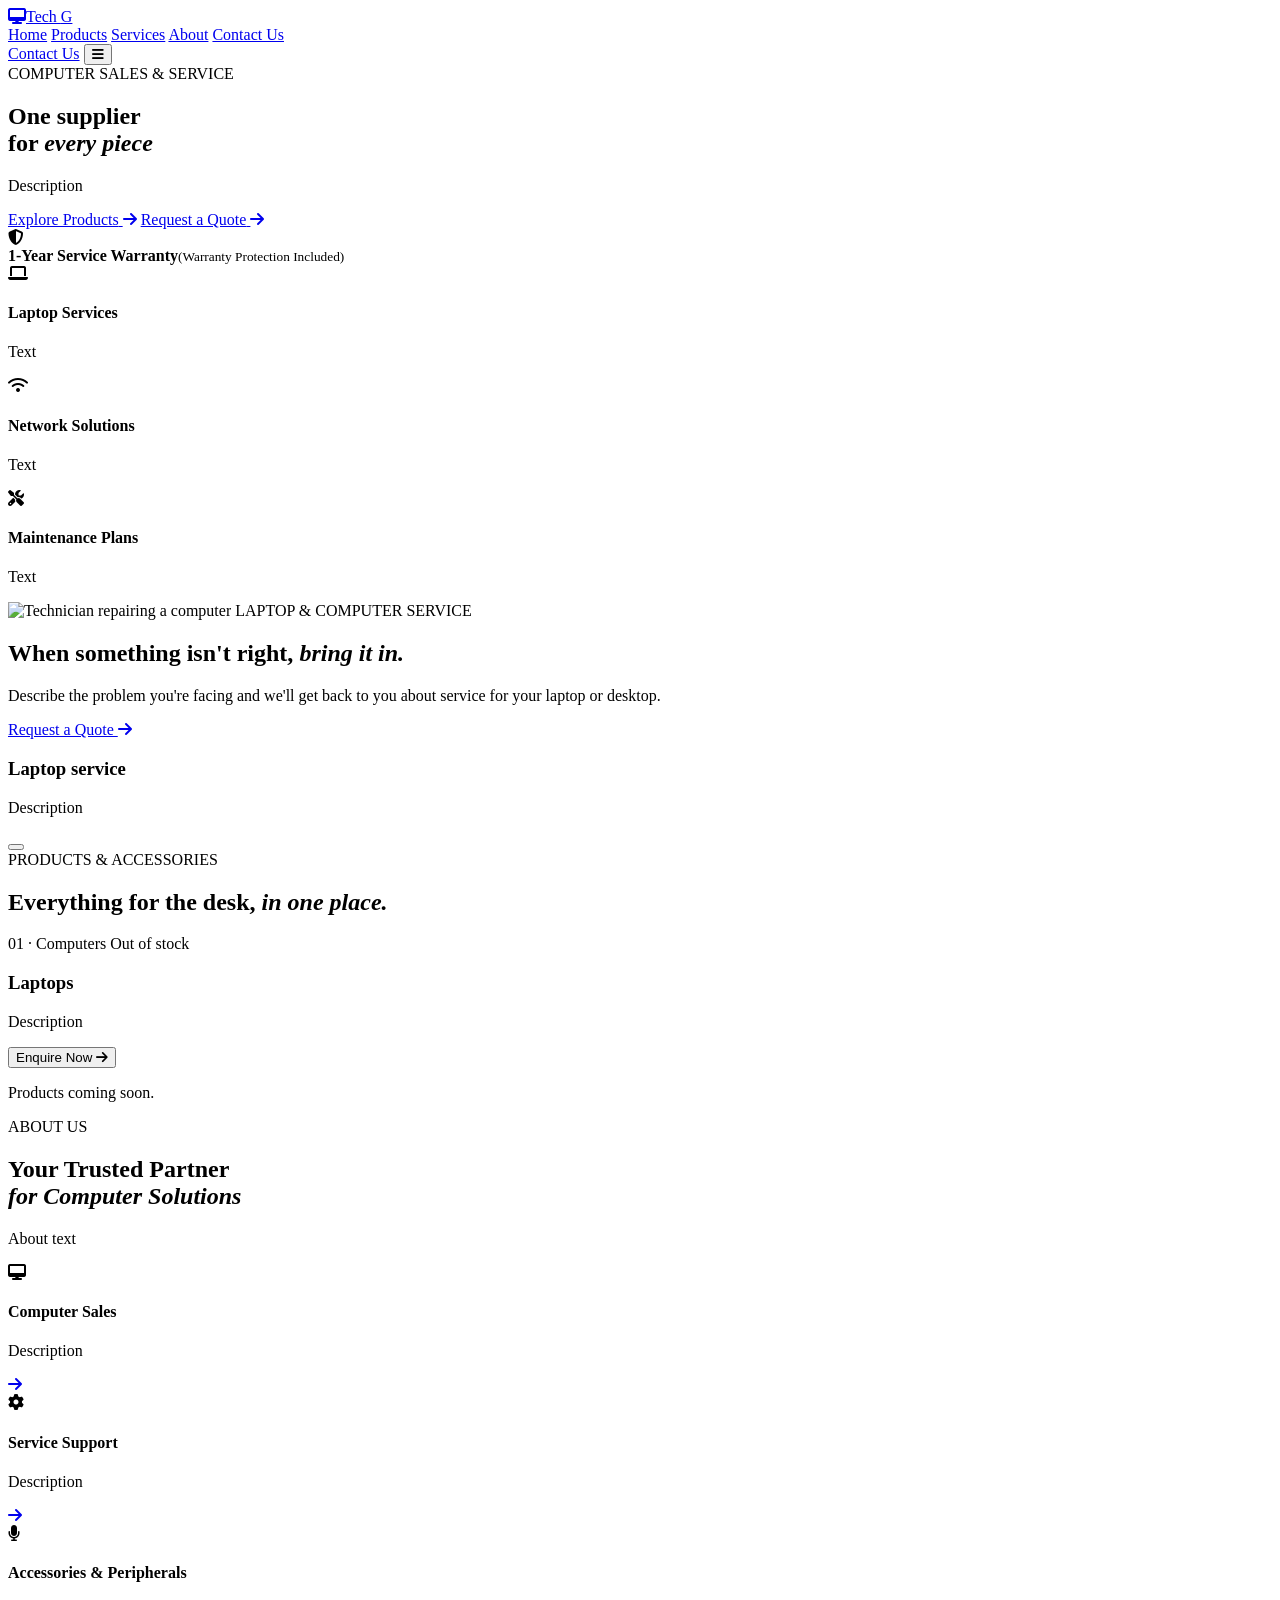
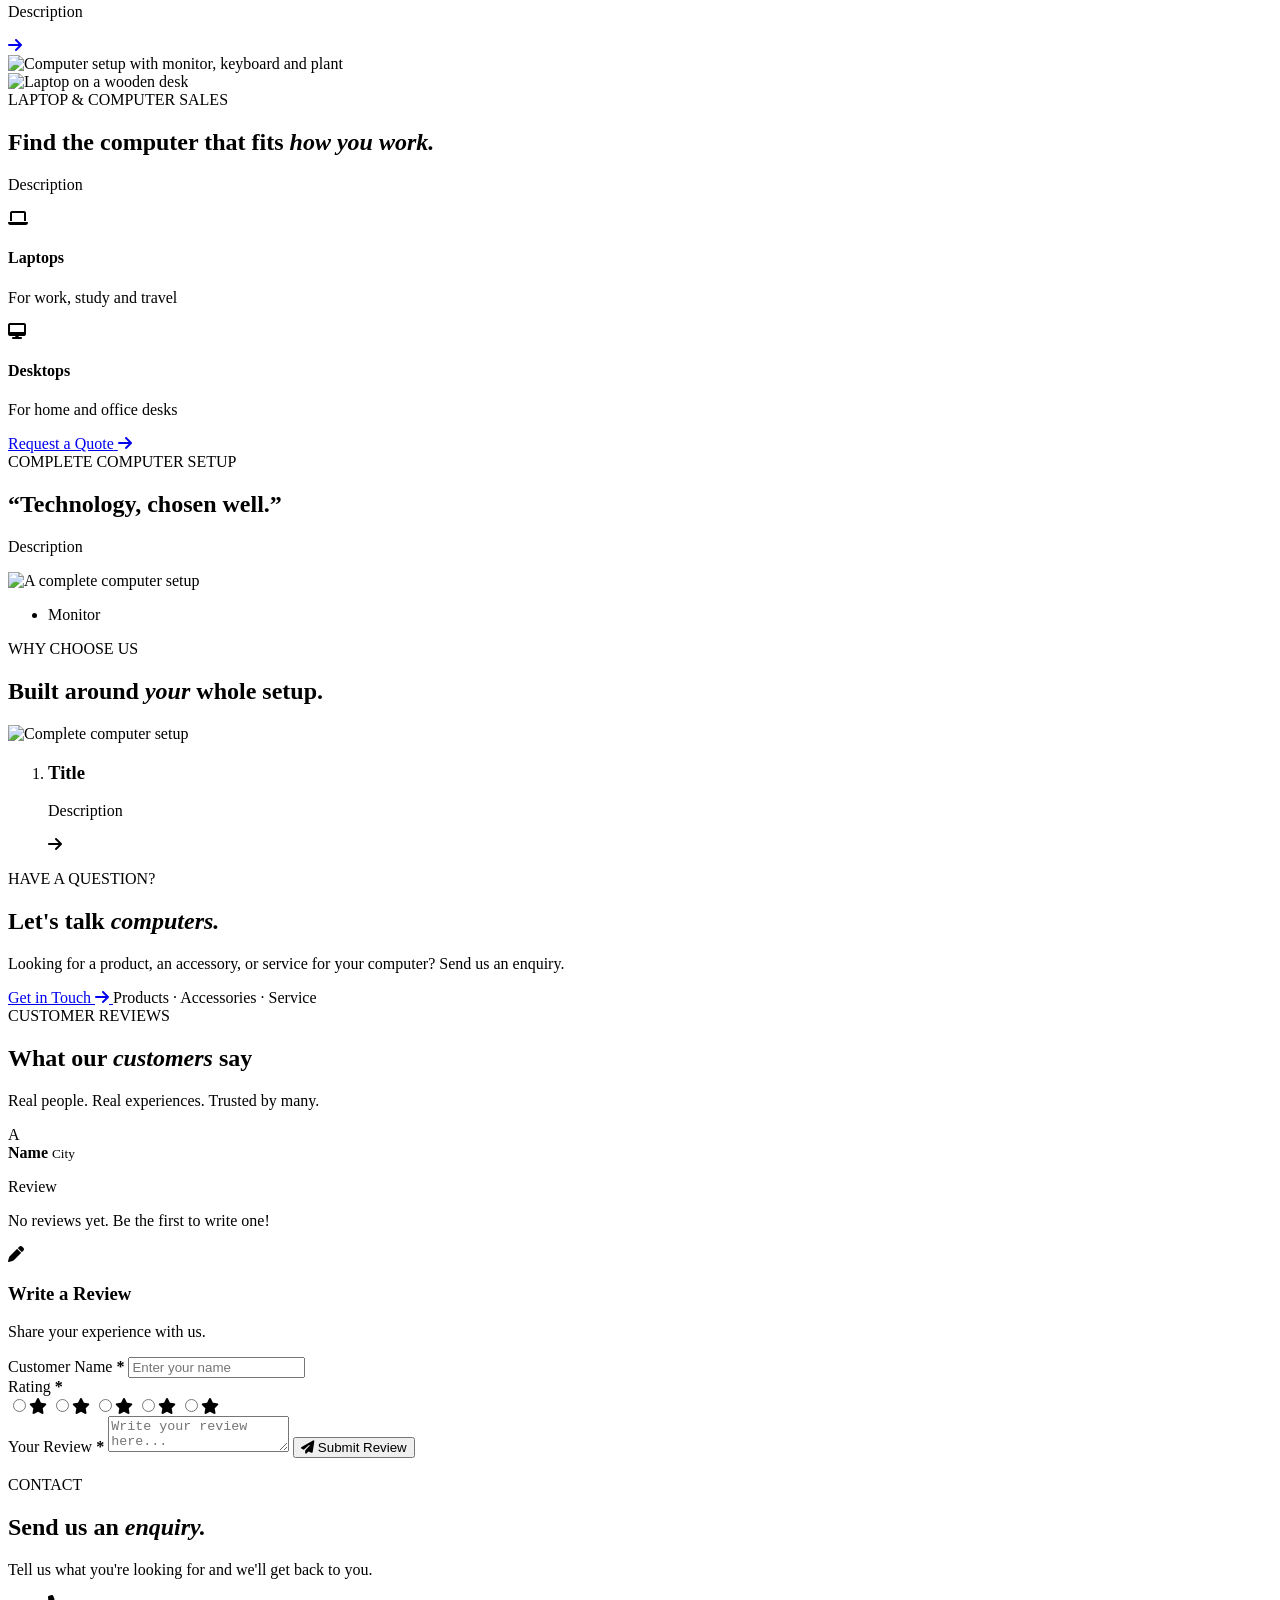
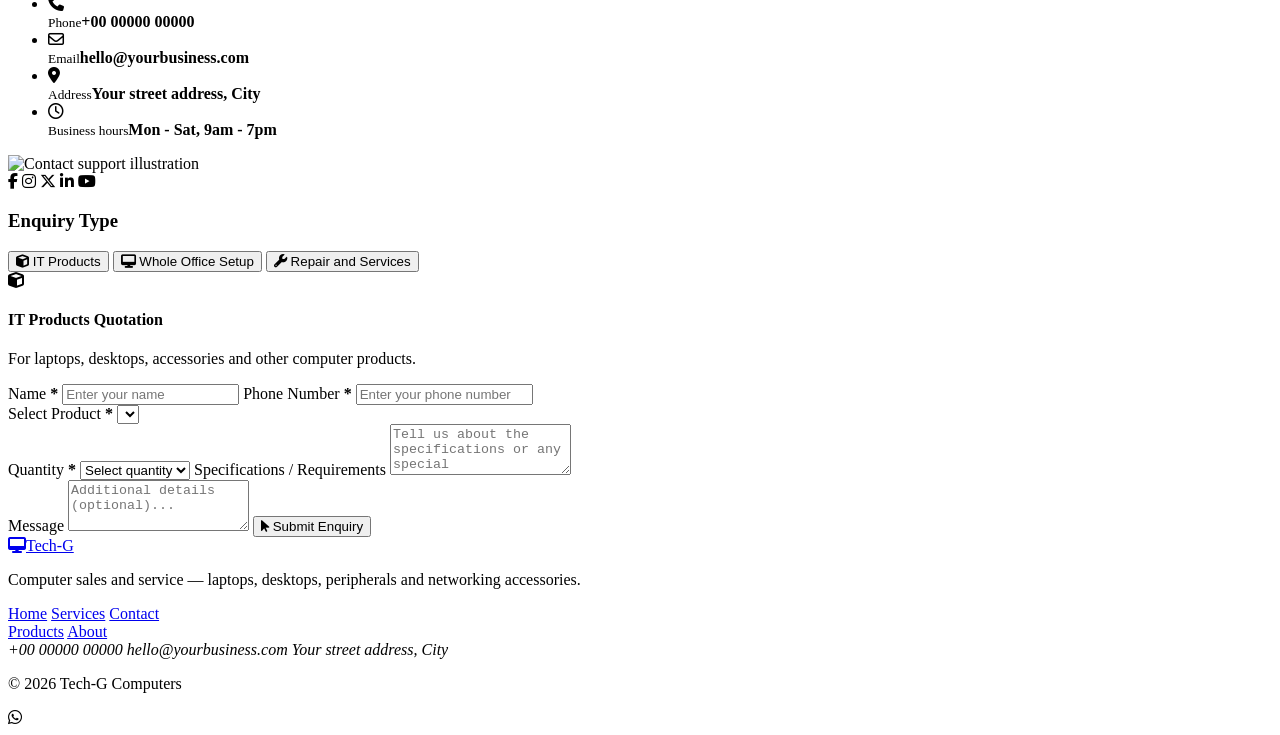
<file: src/main/resources/templates/index.html>
<!DOCTYPE html>
<html lang="en" xmlns:th="http://www.thymeleaf.org">

<head>
    <meta charset="UTF-8">
    <meta name="viewport" content="width=device-width, initial-scale=1">
    <title>Tech G | Computer Sales &amp; Service</title>
    <meta name="description"
        content="Tech G - one supplier for laptops, desktops, accessories, networking and computer repair.">
    <link rel="preconnect" href="https://fonts.googleapis.com">
    <link rel="preconnect" href="https://fonts.gstatic.com" crossorigin>
    <link
        href="https://fonts.googleapis.com/css2?family=Manrope:wght@400;500;600;700&family=Playfair+Display:ital,wght@0,500;0,600;1,500;1,600&family=Poppins:ital,wght@0,500;0,600;0,700;1,500;1,600&display=swap"
        rel="stylesheet">
    <link rel="stylesheet" href="https://cdnjs.cloudflare.com/ajax/libs/font-awesome/6.5.1/css/all.min.css">
    <!-- <link rel="stylesheet" th:href="@{/css/style.css}"> -->
     <link rel="stylesheet" th:href="@{/css/style.css(v=7)}">
</head>

<body>

    <!-- Toast message after a form is submitted -->
    <div th:if="${toast}" th:text="${toast}" th:class="'toast ' + ${toastType}" id="toast"></div>

    <!-- ============ HEADER ============ -->
    <header class="header">
        <div class="container nav">
            <a href="#home" class="logo"><span class="logo-icon"><i class="fa-solid fa-desktop"></i></span>Tech
                <span>G</span></a>
            <nav class="nav-links" id="navLinks">
                <a href="#home">Home</a>
                <a href="#products">Products</a>
                <a href="#services">Services</a>
                <a href="#about">About</a>
                <a href="#contact" class="btn btn-purple nav-cta-mobile">Contact Us</a>
            </nav>
            <a href="#contact" class="btn btn-purple nav-cta">Contact Us</a>
            <button class="menu-btn" id="menuBtn" aria-label="Open menu"><i class="fa-solid fa-bars"></i></button>
        </div>
    </header>

    <main>
        <!-- ============ HERO ============ -->
        <section class="hero" id="home" th:style="'--hero-img:url(' + ${img['hero_image']} + ')'">
            <div class="container hero-inner">
                <div class="hero-text">
                    <span class="eyebrow" th:if="${s['hero_eyebrow'] != ''}" th:text="${s['hero_eyebrow']}">COMPUTER
                        SALES &amp; SERVICE</span>
                    <!-- <h1><span th:text="${s['hero_title']}">One supplier for</span><br><em th:text="${s['hero_accent']}">every piece</em></h1> -->
                    <h1><span th:text="${s['hero_title']}">One supplier</span><br>for <em
                            th:text="${s['hero_accent']}">every piece</em></h1>
                    <div class="rule"></div>
                    <p th:text="${s['hero_subtitle']}">Description</p>
                    <div class="hero-btns">
                        <a href="#products" class="btn btn-orange"><span th:text="${s['hero_btn1']}">Explore
                                Products</span> <i class="fa-solid fa-arrow-right"></i></a>
                        <a href="#contact" class="btn btn-outline"><span th:text="${s['hero_btn2']}">Request a
                                Quote</span> <i class="fa-solid fa-arrow-right"></i></a>
                    </div>
                    <div class="warranty">
                        <span class="warranty-icon"><i class="fa-solid fa-shield-halved"></i></span>
                        <div><strong th:text="${s['warranty_title']}">1-Year Service Warranty</strong><small
                                th:text="${s['warranty_note']}">(Warranty Protection Included)</small></div>
                    </div>
                </div>
            </div>
            <div class="container">
                <div class="highlights">
                    <div class="hl"><span class="hl-icon purple"><i class="fa-solid fa-laptop"></i></span>
                        <div>
                            <h4 th:text="${s['hl1_title']}">Laptop Services</h4>
                            <p th:text="${s['hl1_desc']}">Text</p>
                        </div>
                    </div>
                    <div class="hl"><span class="hl-icon purple"><i class="fa-solid fa-wifi"></i></span>
                        <div>
                            <h4 th:text="${s['hl2_title']}">Network Solutions</h4>
                            <p th:text="${s['hl2_desc']}">Text</p>
                        </div>
                    </div>
                    <div class="hl"><span class="hl-icon orange"><i class="fa-solid fa-screwdriver-wrench"></i></span>
                        <div>
                            <h4 th:text="${s['hl3_title']}">Maintenance Plans</h4>
                            <p th:text="${s['hl3_desc']}">Text</p>
                        </div>
                    </div>
                </div>
            </div>
        </section>

        <!-- ============ REPAIR & SERVICES ============ -->
        <!-- <section class="section services-section" id="services">
    <div class="container">
        <div class="services-banner">
            <img th:src="${img['services_image']}" alt="Technician repairing a computer" loading="lazy" onerror="this.onerror=null;this.src='/images/placeholder.svg'">
            <span class="pill orange services-banner-label" th:if="${s['services_eyebrow'] != ''}" th:text="${s['services_eyebrow']}">LAPTOP &amp; COMPUTER SERVICE</span>
        </div>
        <div class="services-layout services-content">
            <div class="services-promo">
                <h2><span th:text="${s['services_title']}">When something isn't right,</span> <em th:text="${s['services_accent']}">bring it in.</em></h2>
                <p th:if="${s['services_subtitle'] != ''}" th:text="${s['services_subtitle']}">Describe the problem you're facing and we'll get back to you about service for your laptop or desktop.</p>
                <a href="#contact" class="btn btn-purple">Request a Quote <i class="fa-solid fa-arrow-right"></i></a>
            </div>
            <div class="services-grid">
                <article class="service-card" th:each="sv : ${services}">
                    <span class="service-icon"><i th:class="${sv.iconClass}"></i></span>
                    <div class="service-card-content">
                        <h3 th:text="${sv.title}">Laptop Service</h3>
                        <p th:text="${sv.description}">Description</p>
                        <button type="button" class="link-btn enquire-service" th:data-name="${sv.title}">Book a service <i class="fa-solid fa-arrow-right"></i></button>
                    </div>
                </article>
            </div>
        </div>
    </div>
</section> -->
        <!-- ============ REPAIR & SERVICES ============ -->
        <section class="section services-section" id="services">
            <div class="container">
                <div class="services-banner">
                    <img th:src="${img['services_image']}" alt="Technician repairing a computer" loading="lazy"
                        onerror="this.onerror=null;this.src='/images/placeholder.svg'">
                    <span class="pill orange services-banner-label" th:if="${s['services_eyebrow'] != ''}"
                        th:text="${s['services_eyebrow']}">LAPTOP &amp; COMPUTER SERVICE</span>
                </div>

                <div class="services-layout services-content">
                    <div class="services-promo">
                        <h2><span th:text="${s['services_title']}">When something isn't right,</span> <em
                                th:text="${s['services_accent']}">bring it in.</em></h2>
                        <p th:if="${s['services_subtitle'] != ''}" th:text="${s['services_subtitle']}">Describe the
                            problem you're facing and we'll get back to you about service for your laptop or desktop.
                        </p>
                        <a href="#contact" class="btn btn-purple">Request a Quote <i
                                class="fa-solid fa-arrow-right"></i></a>
                    </div>

                    <div class="services-grid">
                        <article class="service-card" th:each="sv : ${services}">
                            <span class="service-icon"><i th:class="${sv.iconClass}"></i></span>
                            <div class="service-card-content">
                                <h3 th:text="${sv.title}">Laptop service</h3>
                                <p th:text="${sv.description}">Description</p>
                                <button type="button" class="link-btn enquire-service" th:data-name="${sv.title}"><span
                                        class="sr-only"></span></button>
                            </div>
                        </article>
                    </div>
                </div>
            </div>
        </section>

        <!-- ============ PRODUCTS ============ -->
        <section class="section" id="products">
            <div class="container">
                <div class="section-head">
                    <span class="pill orange" th:if="${s['products_eyebrow'] != ''}"
                        th:text="${s['products_eyebrow']}">PRODUCTS &amp; ACCESSORIES</span>
                    <h2><span th:text="${s['products_title']}">Everything for the desk,</span> <em
                            th:text="${s['products_accent']}">in one place.</em></h2>
                </div>
                <div class="grid products-grid">
                    <article class="product-card" th:each="p, st : ${products}">
                        <div class="product-img">
                            <span class="tag"
                                th:text="${#numbers.formatInteger(st.count, 2)} + ' · ' + ${p.category}">01 ·
                                Computers</span>
                            <span class="tag stock" th:if="${p.stockStatus == false}">Out of stock</span>
                            <img th:src="${p.imageUrl}" th:alt="${p.name}" loading="lazy"
                                onerror="this.onerror=null;this.src='/images/placeholder.svg'">
                        </div>
                        <div class="product-body">
                            <h3 th:text="${p.name}">Laptops</h3>
                            <p th:text="${p.description}">Description</p>
                            <button type="button" class="btn btn-orange btn-sm enquire-product"
                                th:data-name="${p.name}">Enquire Now <i class="fa-solid fa-arrow-right"></i></button>
                        </div>
                    </article>
                </div>
                <p class="empty" th:if="${#lists.isEmpty(products)}">Products coming soon.</p>
            </div>
        </section>

        <!-- ============ ABOUT ============ -->
        <!-- ============ ABOUT ============ -->
        <section class="ab-section" id="about">
            <div class="container ab-grid">

                <!-- LEFT: text + cards -->
                <div class="ab-content">
                    <span class="ab-pill" th:text="${s['about_eyebrow'] ?: 'ABOUT US'}">ABOUT US</span>

                    <h2 class="ab-title">
                        <span th:text="${s['about_line1'] ?: 'Your Trusted Partner'}">Your Trusted Partner</span><br>
                        <em class="ab-for">for</em> <em class="ab-accent"
                            th:text="${s['about_accent'] ?: 'Computer Solutions'}">Computer Solutions</em>
                    </h2>

                    <p class="ab-text"
                        th:text="${s['about_text'] ?: 'We provide a complete range of computer solutions, including laptop and desktop sales, professional computer service, and a wide selection of accessories and peripherals — all designed to meet your personal and business needs.'}">
                        About text</p>

                    <div class="ab-cards">
                        <article class="ab-card">
                            <span class="ab-icon blue"><i class="fa-solid fa-desktop"></i></span>
                            <h4 th:text="${s['pillar1_title'] ?: 'Computer Sales'}">Computer Sales</h4>
                            <p
                                th:text="${s['pillar1_desc'] ?: 'Get the right laptop or desktop for work, study or everyday use.'}">
                                Description</p>
                            <a href="#sales" class="ab-go orange" aria-label="Computer Sales"><i
                                    class="fa-solid fa-arrow-right"></i></a>
                        </article>

                        <article class="ab-card">
                            <span class="ab-icon orange"><i class="fa-solid fa-gear"></i></span>
                            <h4 th:text="${s['pillar2_title'] ?: 'Service Support'}">Service Support</h4>
                            <p
                                th:text="${s['pillar2_desc'] ?: 'Keep your devices running smoothly with reliable and professional service support.'}">
                                Description</p>
                            <a href="#services" class="ab-go purple" aria-label="Service Support"><i
                                    class="fa-solid fa-arrow-right"></i></a>
                        </article>

                        <article class="ab-card">
                            <span class="ab-icon purple"><i class="fa-solid fa-microphone"></i></span>
                            <h4 th:text="${s['pillar3_title'] ?: 'Accessories & Peripherals'}">Accessories &amp;
                                Peripherals</h4>
                            <p
                                th:text="${s['pillar3_desc'] ?: 'Enhance your setup with quality accessories and performance peripherals.'}">
                                Description</p>
                            <a href="#products" class="ab-go orange" aria-label="Accessories and Peripherals"><i
                                    class="fa-solid fa-arrow-right"></i></a>
                        </article>
                    </div>
                </div>

                <!-- RIGHT: finished artwork image -->
                <div class="ab-visual">
                    <img th:src="${img['about_image'] ?: '/images/about-setup.png'}"
                        alt="Computer setup with monitor, keyboard and plant" loading="lazy"
                        onerror="this.onerror=null;this.src='/images/placeholder.svg'">
                </div>
            </div>
        </section>

        <!-- ============ COMPUTER SALES (Laptops & Desktops) ============ -->
        <section class="section sales-section" id="sales">
            <div class="container sales-grid">

                <!-- Left: finished artwork image -->
                <div class="sales-art">
                    <img th:src="${img['sales_image'] ?: '/images/sales-laptop.png'}" alt="Laptop on a wooden desk"
                        loading="lazy" onerror="this.onerror=null;this.src='/images/placeholder.svg'">
                </div>

                <!-- Right: text -->
                <div class="sales-text">
                    <span class="pill orange" th:text="${s['sales_eyebrow'] ?: 'LAPTOP &amp; COMPUTER SALES'}">LAPTOP
                        &amp; COMPUTER SALES</span>
                    <h2>
                        <span th:text="${s['sales_title'] ?: 'Find the computer that fits'}">Find the computer that
                            fits</span>
                        <em th:text="${s['sales_accent'] ?: 'how you work.'}">how you work.</em>
                    </h2>
                    <p class="sales-lead"
                        th:text="${s['sales_text'] ?: 'Whether you need a laptop to carry or a desktop to settle into, tell us what you need it for and we will help you explore the options available.'}">
                        Description</p>

                    <div class="sales-cards">
                        <div class="sales-card purple">
                            <span class="sales-card-icon"><i class="fa-solid fa-laptop"></i></span>
                            <div>
                                <h4 th:text="${s['sales_card1_title'] ?: 'Laptops'}">Laptops</h4>
                                <p th:text="${s['sales_card1_desc'] ?: 'For work, study and travel'}">For work, study
                                    and travel</p>
                            </div>
                        </div>
                        <div class="sales-card orange">
                            <span class="sales-card-icon"><i class="fa-solid fa-desktop"></i></span>
                            <div>
                                <h4 th:text="${s['sales_card2_title'] ?: 'Desktops'}">Desktops</h4>
                                <p th:text="${s['sales_card2_desc'] ?: 'For home and office desks'}">For home and office
                                    desks</p>
                            </div>
                        </div>
                    </div>

                    <a href="#contact" class="btn btn-purple">
                        <span th:text="${s['sales_btn'] ?: 'Request a Quote'}">Request a Quote</span>
                        <i class="fa-solid fa-arrow-right"></i>
                    </a>
                </div>
            </div>
        </section>

        <!-- ============ COMPLETE COMPUTER SETUP (dark banner) ============ -->
        <section class="showcase" id="setup">
            <div class="container">
                <span class="show-eyebrow" th:if="${s['showcase_eyebrow'] != ''}"
                    th:text="${s['showcase_eyebrow']}">COMPLETE COMPUTER SETUP</span>
                <h2 class="show-title" th:text="${s['showcase_title']}">“Technology, chosen well.”</h2>
                <p class="show-sub" th:if="${s['showcase_subtitle'] != ''}" th:text="${s['showcase_subtitle']}">
                    Description</p>
                <div class="show-img"><img th:src="${img['showcase_image']}" alt="A complete computer setup"
                        loading="lazy" onerror="this.onerror=null;this.src='/images/placeholder.svg'"></div>
                <ul class="chips" th:if="${s['showcase_chips'] != ''}">
                    <li th:each="c : ${#strings.arraySplit(s['showcase_chips'], ',')}"
                        th:if="${!#strings.isEmpty(#strings.trim(c))}" th:text="${#strings.trim(c)}">Monitor</li>
                </ul>
            </div>
        </section>

        <!-- ============ WHY CHOOSE US ============ -->
        <section class="section why" id="why">
            <div class="container">
                <span class="pill orange" th:if="${s['why_eyebrow'] != ''}" th:text="${s['why_eyebrow']}">WHY CHOOSE
                    US</span>
                <h2 class="why-title"><span th:text="${s['why_title_start']}">Built around</span> <em
                        th:text="${s['why_accent']}">your</em> <span th:text="${s['why_title_end']}">whole
                        setup</span><b class="dot">.</b></h2>
                <div class="why-grid">
                    <div class="why-art"><img th:src="${img['why_image']}" alt="Complete computer setup" loading="lazy"
                            onerror="this.onerror=null;this.src='/images/placeholder.svg'"></div>
                    <ol class="why-list">
                        <li class="why-card" th:each="f : ${features}">
                            <span class="why-icon"><i th:class="${f.iconClass}"></i></span>
                            <div>
                                <h3 th:text="${f.title}">Title</h3>
                                <p th:text="${f.description}">Description</p>
                            </div>
                            <span class="why-arrow"><i class="fa-solid fa-arrow-right"></i></span>
                        </li>
                    </ol>
                </div>
            </div>
        </section>

        <!-- ============ CTA BANNER SECTION ============ -->
        <section class="section cta-banner-section" id="cta-banner">
            <div class="container">
                <div class="cta-banner-card" th:style="'background-image: url(' + @{/images/cta-banner.png} + ');'">
                    <div class="cta-content">
                        <span class="cta-eyebrow">HAVE A QUESTION?</span>
                        <h2>Let's talk <em>computers.</em></h2>
                        <p>Looking for a product, an accessory, or service for your computer? Send us an enquiry.</p>
                        <div class="cta-action-row">
                            <a href="#contact" class="btn btn-purple">
                                Get in Touch <i class="fa-solid fa-arrow-right"></i>
                            </a>
                            <span class="cta-tags">Products &middot; Accessories &middot; Service</span>
                        </div>
                    </div>
                </div>
            </div>
        </section>

        <!-- ============ REVIEWS ============ -->
        <section class="section reviews-section" id="reviews">
            <div class="container">

                <!-- Heading (top left, above both columns) -->
                <div class="reviews-head">
                    <span class="pill orange" th:if="${s['reviews_eyebrow'] != ''}"
                        th:text="${s['reviews_eyebrow']}">CUSTOMER REVIEWS</span>
                    <h2><span th:text="${s['reviews_title']}">What our</span> <em
                            th:text="${s['reviews_accent']}">customers</em> <span
                            th:text="${s['reviews_title_end']}">say</span></h2>
                    <p th:if="${s['reviews_subtitle'] != ''}" th:text="${s['reviews_subtitle']}">Real people. Real
                        experiences. Trusted by many.</p>
                </div>

                <div class="reviews-layout">

                    <!-- LEFT: customer reviews -->
                    <div class="reviews-left">
                        <div class="review-list" id="revList" th:if="${!#lists.isEmpty(reviews)}">
                            <article class="review-card" th:each="r, st : ${reviews}">
                                <span class="avatar" th:classappend="${st.index % 2 == 1} ? 'orange' : ''"
                                    th:text="${#strings.toUpperCase(#strings.substring(r.customerName,0,1))}">A</span>
                                <div class="review-body">
                                    <div class="review-top">
                                        <div>
                                            <strong th:text="${r.customerName}">Name</strong>
                                            <small th:if="${r.location != null and !#strings.isEmpty(r.location)}"
                                                th:text="${r.location}">City</small>
                                        </div>
                                        <div class="stars">
                                            <i th:each="i : ${#numbers.sequence(1,5)}"
                                                th:class="${i <= r.rating} ? 'fa-solid fa-star' : 'fa-regular fa-star'"></i>
                                        </div>
                                    </div>
                                    <p class="quote" th:text="${r.reviewText}">Review</p>
                                </div>
                            </article>
                        </div>

                        <p class="empty" th:if="${#lists.isEmpty(reviews)}">No reviews yet. Be the first to write one!
                        </p>

                        <div class="review-nav" id="revNav">
                            <button type="button" class="nav-circle" id="revPrevBtn" aria-label="Previous"><i
                                    class="fa-solid fa-chevron-left"></i></button>
                            <div class="dots" id="revDots"></div>
                            <button type="button" class="nav-circle" id="revNextBtn" aria-label="Next"><i
                                    class="fa-solid fa-chevron-right"></i></button>
                        </div>
                    </div>

                    <!-- RIGHT: write a review -->
                    <!-- <form class="review-form" th:action="@{/submit-review}" method="post">
                        <div class="rf-head">
                            <span class="rf-icon"><i class="fa-solid fa-pen"></i></span>
                            <div>
                                <h3>Write a Review</h3>
                                <p>Share your experience with us. Your feedback helps us serve you better.</p>
                            </div>
                        </div>

                        <label class="rf-label">Customer Name <b>*</b>
                            <input type="text" name="customerName" required maxlength="80"
                                placeholder="Enter your name">
                        </label>

                        <div class="rf-label">Rating <b>*</b>
                            <div class="star-input">
                                <input type="radio" id="s5" name="rating" value="5" required><label for="s5"
                                    title="5 stars"><i class="fa-solid fa-star"></i></label>
                                <input type="radio" id="s4" name="rating" value="4"><label for="s4" title="4 stars"><i
                                        class="fa-solid fa-star"></i></label>
                                <input type="radio" id="s3" name="rating" value="3"><label for="s3" title="3 stars"><i
                                        class="fa-solid fa-star"></i></label>
                                <input type="radio" id="s2" name="rating" value="2"><label for="s2" title="2 stars"><i
                                        class="fa-solid fa-star"></i></label>
                                <input type="radio" id="s1" name="rating" value="1"><label for="s1" title="1 star"><i
                                        class="fa-solid fa-star"></i></label>
                            </div>
                        </div>

                        <label class="rf-label">Your Review <b>*</b>
                            <textarea name="reviewText" rows="4" required maxlength="1500"
                                placeholder="Write your review here..."></textarea>
                        </label>

                        <button class="rf-submit" type="submit"><i class="fa-solid fa-paper-plane"></i> Submit
                            Review</button>
                    </form> -->
                    <form class="review-form" th:action="@{/submit-review}" method="post">
                        <div class="rf-head">
                            <span class="rf-icon"><i class="fa-solid fa-pen"></i></span>
                            <div>
                                <h3 th:text="${s['review_form_title']}">Write a Review</h3>
                                <p th:text="${s['review_form_desc']}">Share your experience with us.</p>
                            </div>
                        </div>

                        <label class="rf-label"><span>Customer Name <b>*</b></span>
                            <input type="text" name="customerName" required maxlength="80"
                                placeholder="Enter your name">
                        </label>

                        <div class="rf-label"><span>Rating <b>*</b></span>
                            <div class="star-input">
                                <input type="radio" id="s5" name="rating" value="5" required><label for="s5"
                                    title="5 stars"><i class="fa-solid fa-star"></i></label>
                                <input type="radio" id="s4" name="rating" value="4"><label for="s4" title="4 stars"><i
                                        class="fa-solid fa-star"></i></label>
                                <input type="radio" id="s3" name="rating" value="3"><label for="s3" title="3 stars"><i
                                        class="fa-solid fa-star"></i></label>
                                <input type="radio" id="s2" name="rating" value="2"><label for="s2" title="2 stars"><i
                                        class="fa-solid fa-star"></i></label>
                                <input type="radio" id="s1" name="rating" value="1"><label for="s1" title="1 star"><i
                                        class="fa-solid fa-star"></i></label>
                            </div>
                        </div>

                        <label class="rf-label rf-grow"><span>Your Review <b>*</b></span>
                            <textarea name="reviewText" required maxlength="1500"
                                placeholder="Write your review here..."></textarea>
                        </label>

                        <button class="rf-submit" type="submit"><i class="fa-solid fa-paper-plane"></i> <span
                                th:text="${s['review_form_btn']}">Submit Review</span></button>
                    </form>
                </div>
            </div>
        </section>

        <!-- ============ ENQUIRY ============ -->
        <section class="section contact" id="contact">

            <!-- Corner decorations (placeholders: replace the image files) -->
            <img class="contact-deco deco-left" th:src="@{/images/contact-deco.png}" alt="" aria-hidden="true"
                onerror="this.style.display='none'">
            <img class="contact-deco deco-right" th:src="@{/images/contact-deco.png}" alt="" aria-hidden="true"
                onerror="this.style.display='none'">

            <div class="container contact-grid">

                <!-- LEFT -->
                <div class="contact-info">
                    <span class="pill orange" th:if="${s['contact_eyebrow'] != ''}"
                        th:text="${s['contact_eyebrow']}">CONTACT</span>
                    <h2><span th:text="${s['contact_title']}">Send us an</span> <em
                            th:text="${s['contact_accent']}">enquiry.</em></h2>
                    <p class="lead" th:text="${s['contact_lead']}">Tell us what you're looking for and we'll get back to
                        you.</p>

                    <div class="contact-extra">
                        <ul class="info-list">
                            <li><span class="ic"><i class="fa-solid fa-phone"></i></span>
                                <div><small>Phone</small><strong th:text="${s['phone']}">+00 00000 00000</strong></div>
                            </li>
                            <li><span class="ic purple"><i class="fa-regular fa-envelope"></i></span>
                                <div><small>Email</small><strong th:text="${s['email']}">hello@yourbusiness.com</strong>
                                </div>
                            </li>
                            <li><span class="ic"><i class="fa-solid fa-location-dot"></i></span>
                                <div><small>Address</small><strong th:text="${s['address']}">Your street address,
                                        City</strong></div>
                            </li>
                            <li th:if="${s['business_hours'] != ''}"><span class="ic purple"><i
                                        class="fa-regular fa-clock"></i></span>
                                <div><small>Business hours</small><strong th:text="${s['business_hours']}">Mon - Sat,
                                        9am - 7pm</strong></div>
                            </li>
                        </ul>

                        <!-- Illustration (placeholder: replace images/contact.png) -->
                        <div class="contact-art">
                            <img th:src="@{/images/contact.png}" alt="Contact support illustration" loading="lazy"
                                onerror="this.onerror=null;this.src='/images/placeholder.svg'">
                        </div>
                    </div>

                    <div class="socials" th:fragment="socials" th:if="${hasSocials}">
                        <a th:if="${s['social_facebook'] != ''}" th:href="${s['social_facebook']}" target="_blank"
                            rel="noopener noreferrer" aria-label="Facebook"><i class="fa-brands fa-facebook-f"></i></a>
                        <a th:if="${s['social_instagram'] != ''}" th:href="${s['social_instagram']}" target="_blank"
                            rel="noopener noreferrer" aria-label="Instagram"><i class="fa-brands fa-instagram"></i></a>
                        <a th:if="${s['social_x'] != ''}" th:href="${s['social_x']}" target="_blank"
                            rel="noopener noreferrer" aria-label="X"><i class="fa-brands fa-x-twitter"></i></a>
                        <a th:if="${s['social_linkedin'] != ''}" th:href="${s['social_linkedin']}" target="_blank"
                            rel="noopener noreferrer" aria-label="LinkedIn"><i class="fa-brands fa-linkedin-in"></i></a>
                        <a th:if="${s['social_youtube'] != ''}" th:href="${s['social_youtube']}" target="_blank"
                            rel="noopener noreferrer" aria-label="YouTube"><i class="fa-brands fa-youtube"></i></a>
                    </div>
                </div>

                <!-- RIGHT: form card -->
                <form class="card enquiry-form" th:action="@{/submit-enquiry}" method="post" id="enquiryForm">
                    <h3 class="label-title">Enquiry Type</h3>
                    <input type="hidden" name="enquiryType" id="enquiryType" value="IT Products">

                    <div class="tabs" id="enqTabs">
                        <button type="button" class="tab active" data-type="IT Products"><i
                                class="fa-solid fa-cube"></i> IT Products</button>
                        <button type="button" class="tab" data-type="Whole Office Setup"><i
                                class="fa-solid fa-desktop"></i> Whole Office Setup</button>
                        <button type="button" class="tab" data-type="Repair and Services"><i
                                class="fa-solid fa-wrench"></i> Repair and Services</button>
                    </div>

                    <div class="tab-head">
                        <span class="ic purple" id="tabIcon"><i class="fa-solid fa-cube"></i></span>
                        <div>
                            <h4 id="tabTitle">IT Products Quotation</h4>
                            <p id="tabDesc">For laptops, desktops, accessories and other computer products.</p>
                        </div>
                    </div>

                    <div class="row">
                        <label>Name <b>*</b>
                            <input type="text" name="name" required maxlength="100" placeholder="Enter your name">
                        </label>
                        <label>Phone Number <b>*</b>
                            <input type="tel" name="phone" required maxlength="20" pattern="[0-9+()\- ]{7,20}"
                                title="Enter a valid phone number" placeholder="Enter your phone number">
                        </label>
                    </div>

                    <label><span id="prodLabel">Select Product</span> <b>*</b>
                        <select name="productName" id="productSelect" required></select>
                    </label>

                    <div class="row">
                        <label>Quantity <b>*</b>
                            <select name="quantity" required>
                                <option value="" disabled selected>Select quantity</option>
                                <option th:each="n : ${#numbers.sequence(1,10)}" th:value="${n}" th:text="${n}">1
                                </option>
                                <option value="11">10+</option>
                            </select>
                        </label>
                        <label>Specifications / Requirements
                            <textarea name="specifications" rows="3" maxlength="1500"
                                placeholder="Tell us about the specifications or any special requirements..."></textarea>
                        </label>
                    </div>

                    <label>Message
                        <textarea name="message" rows="3" maxlength="1500"
                            placeholder="Additional details (optional)..."></textarea>
                    </label>

                    <button class="btn btn-orange btn-block" type="submit"><i class="fa-solid fa-arrow-pointer"></i>
                        Submit Enquiry</button>
                </form>
            </div>
        </section>
    </main>

    <footer class="footer">
        <div class="container footer-main">
            <div class="footer-brand">
                <a href="#home" class="logo light"><span class="logo-icon"><i
                            class="fa-solid fa-desktop"></i></span>Tech-G</a>
                <p>Computer sales and service — laptops, desktops, peripherals and networking accessories.</p>
                <div th:replace="~{index :: socials}"></div>
            </div>
            <nav class="footer-nav" aria-label="Footer navigation">
                <a href="#home">Home</a>
                <a href="#services">Services</a>
                <a href="#contact">Contact</a>
            </nav>
            <nav class="footer-nav" aria-label="More footer navigation">
                <a href="#products">Products</a>
                <a href="#about">About</a>
            </nav>
            <address class="footer-contact">
                <a th:if="${s['phone'] != ''}" th:text="${s['phone']}" th:href="'tel:' + ${s['phone']}">+00 00000
                    00000</a>
                <a th:if="${s['email'] != ''}" th:text="${s['email']}"
                    th:href="'mailto:' + ${s['email']}">hello@yourbusiness.com</a>
                <span th:if="${s['address'] != ''}" th:text="${s['address']}">Your street address, City</span>
            </address>
        </div>
        <div class="container footer-bottom">
            <p>&copy; <span id="year">2026</span> Tech-G Computers</p>
        </div>
    </footer>

    <a th:if="${s['whatsapp'] != ''}" class="wa-float" th:href="'https://wa.me/' + ${s['whatsapp']}" target="_blank"
        rel="noopener noreferrer" aria-label="Chat on WhatsApp"><i class="fa-brands fa-whatsapp"></i></a>

    <!-- Lists used by the enquiry drop-down -->
    <script th:inline="javascript">
        const PRODUCT_NAMES = /*[[${productNames}]]*/[];
        const SERVICE_NAMES = /*[[${serviceNames}]]*/[];
    </script>

    <!-- Reviews pager (3 per page, arrows + dots) -->
    <script>
        (function () {
            const cards = Array.from(document.querySelectorAll('#revList .review-card'));
            const nav = document.getElementById('revNav');
            if (!cards.length) { if (nav) nav.style.display = 'none'; return; }

            const PER_PAGE = 3;
            const pages = Math.ceil(cards.length / PER_PAGE);
            const dots = document.getElementById('revDots');
            let page = 0;

            function show(p) {
                page = (p + pages) % pages;
                cards.forEach((c, i) => c.classList.toggle('is-hidden', Math.floor(i / PER_PAGE) !== page));
                dots.querySelectorAll('span').forEach((d, i) => d.classList.toggle('active', i === page));
            }

            if (pages <= 1) { nav.style.display = 'none'; }
            for (let i = 0; i < pages; i++) {
                const d = document.createElement('span');
                d.addEventListener('click', () => show(i));
                dots.appendChild(d);
            }
            document.getElementById('revPrevBtn').addEventListener('click', () => show(page - 1));
            document.getElementById('revNextBtn').addEventListener('click', () => show(page + 1));
            show(0);
        })();
    </script>

    <script th:src="@{/js/main.js}"></script>
</body>

</html>
</file>
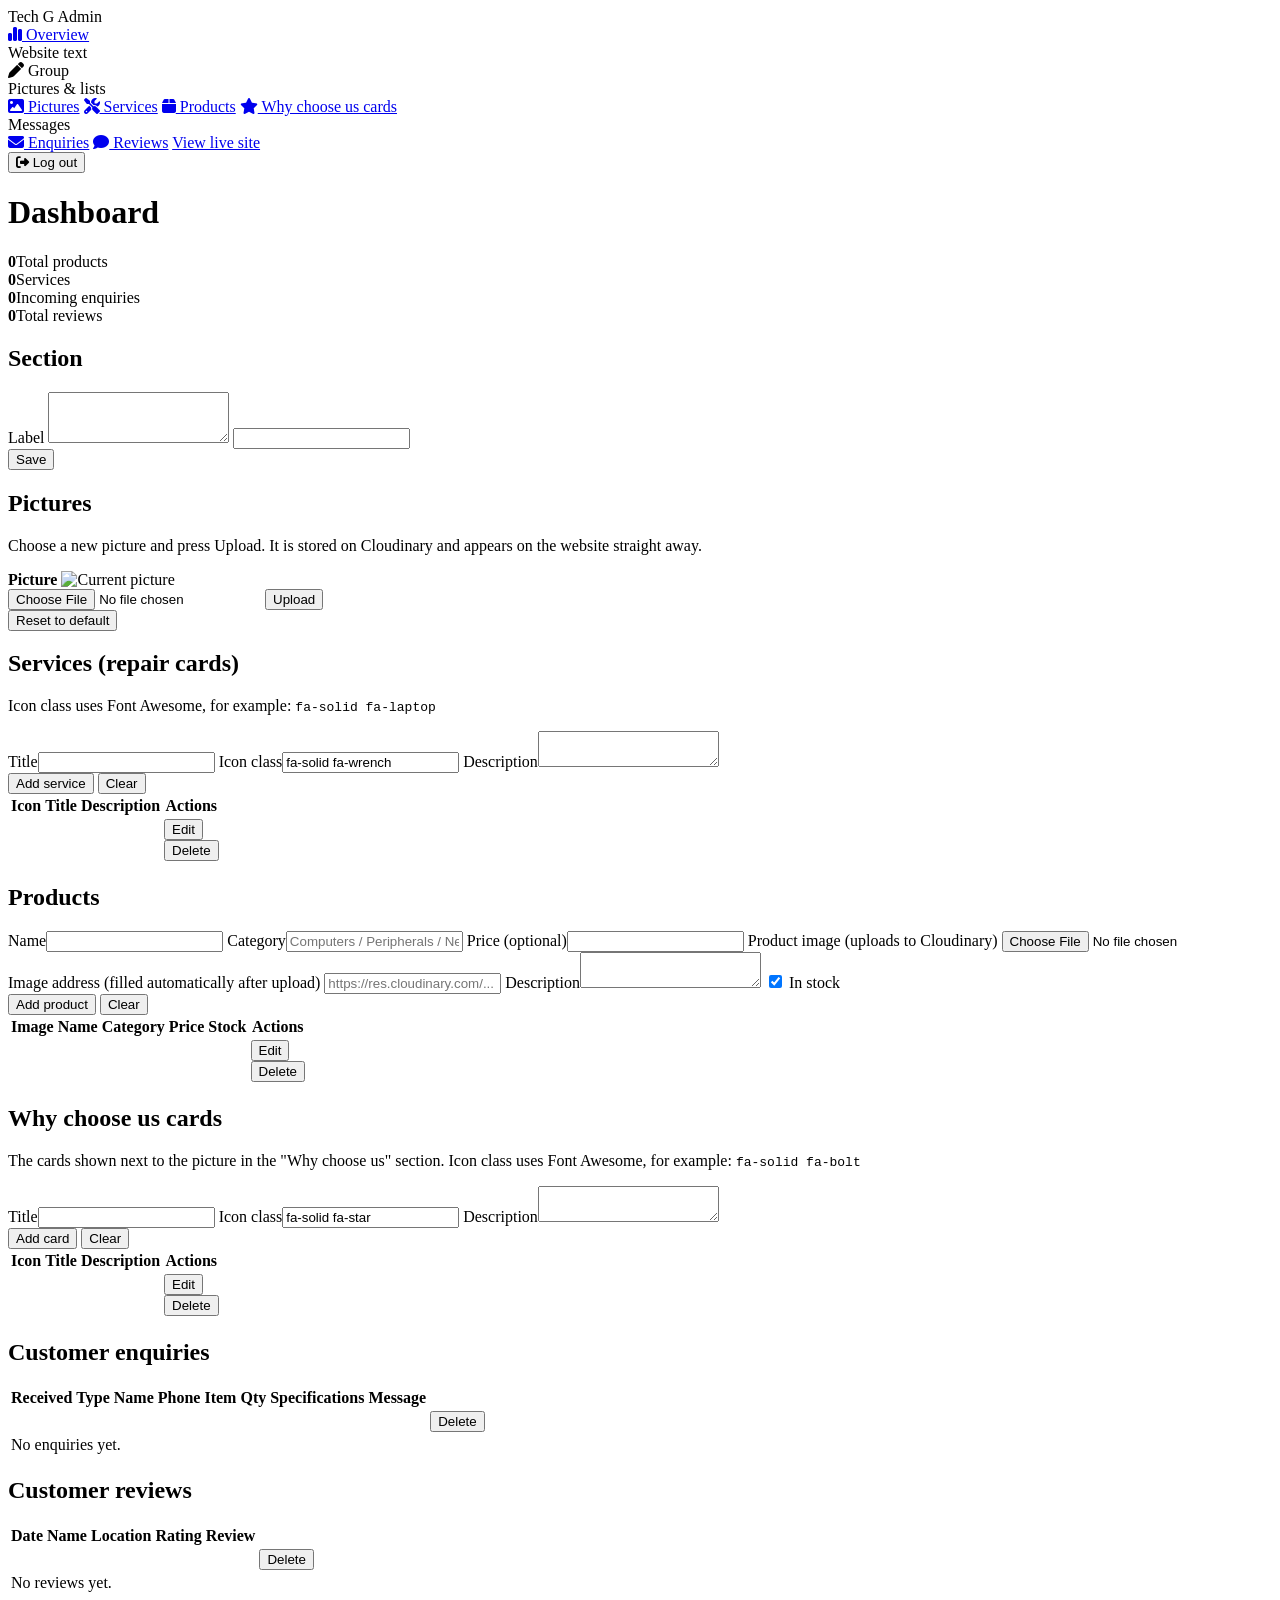
<file: src/main/resources/templates/admin/dashboard.html>
<!DOCTYPE html>
<html lang="en" xmlns:th="http://www.thymeleaf.org">
<head>
    <meta charset="UTF-8">
    <meta name="viewport" content="width=device-width, initial-scale=1">
    <title>Tech G Admin</title>
    <link href="https://fonts.googleapis.com/css2?family=Manrope:wght@400;600;700&family=Poppins:wght@500;600&display=swap" rel="stylesheet">
    <link rel="stylesheet" href="https://cdnjs.cloudflare.com/ajax/libs/font-awesome/6.5.1/css/all.min.css">
    <link rel="stylesheet" th:href="@{/css/admin.css}">
</head>
<body>
<aside class="side">
    <div class="brand">Tech <span>G</span> Admin</div>
    <a href="#overview"><i class="fa-solid fa-chart-simple"></i> Overview</a>

    <div class="side-label">Website text</div>
    <a th:each="g : ${groups}" th:href="'#' + ${g.id()}"><i class="fa-solid fa-pen"></i> <span th:text="${g.title()}">Group</span></a>

    <div class="side-label">Pictures &amp; lists</div>
    <a href="#images"><i class="fa-solid fa-image"></i> Pictures</a>
    <a href="#services"><i class="fa-solid fa-screwdriver-wrench"></i> Services</a>
    <a href="#products"><i class="fa-solid fa-box"></i> Products</a>
    <a href="#features"><i class="fa-solid fa-star"></i> Why choose us cards</a>

    <div class="side-label">Messages</div>
    <a href="#enquiries"><i class="fa-solid fa-envelope"></i> Enquiries</a>
    <a href="#reviews"><i class="fa-solid fa-comment"></i> Reviews</a>

    <a href="/" class="view" target="_blank">View live site</a>
    <form class="logout" th:action="@{/admin/logout}" method="post">
        <button type="submit"><i class="fa-solid fa-right-from-bracket"></i> Log out</button>
    </form>
</aside>

<div class="main">
    <h1 id="overview">Dashboard</h1>
    <div class="msg" th:if="${msg}" th:text="${msg}"></div>
    <div class="msg err" th:if="${error}" th:text="${error}"></div>

    <div class="stats">
        <div class="stat"><b th:text="${productCount}">0</b><span>Total products</span></div>
        <div class="stat"><b th:text="${serviceCount}">0</b><span>Services</span></div>
        <div class="stat"><b th:text="${enquiryCount}">0</b><span>Incoming enquiries</span></div>
        <div class="stat"><b th:text="${reviewCount}">0</b><span>Total reviews</span></div>
    </div>

    <!-- ========== EDITABLE TEXT: one panel per website section ========== -->
    <section class="panel" th:each="g : ${groups}" th:id="${g.id()}">
        <h2 th:text="${g.title()}">Section</h2>
        <p class="hint" th:if="${g.hint() != ''}" th:text="${g.hint()}"></p>
        <form th:action="@{/admin/settings/save}" method="post">
            <input type="hidden" name="_group" th:value="${g.id()}">
            <div class="form">
                <label th:each="f : ${g.fields()}" th:classappend="${f.type() == 'textarea'} ? 'wide'">
                    <span th:text="${f.label()}">Label</span>
                    <textarea th:if="${f.type() == 'textarea'}" th:name="${f.key()}" rows="3" maxlength="1000" th:text="${s[f.key()]}"></textarea>
                    <input th:unless="${f.type() == 'textarea'}" th:type="${f.type() == 'email'} ? 'email' : 'text'"
                           th:name="${f.key()}" th:value="${s[f.key()]}" maxlength="1000" th:placeholder="${f.hint()}">
                </label>
            </div>
            <button class="btn p" type="submit">Save</button>
        </form>
    </section>

    <!-- ========== PICTURES ========== -->
    <section class="panel" id="images">
        <h2>Pictures</h2>
        <p class="hint">Choose a new picture and press Upload. It is stored on Cloudinary and appears on the website straight away.</p>
        <div class="imgs">
            <div class="img-card" th:each="slot : ${imageSlots}">
                <strong th:text="${slot.label()}">Picture</strong>
                <img th:id="'imgprev-' + ${slot.key()}" th:src="${images[slot.key()]}" alt="Current picture">
                <small class="hint" th:text="${slot.hint()}"></small>
                <form th:action="@{/admin/image/{k}/save(k=${slot.key()})}" method="post" enctype="multipart/form-data">
                    <input type="file" name="imageFile" accept="image/*" required
                           th:data-prev="'imgprev-' + ${slot.key()}" onchange="previewImg(this)">
                    <button class="btn p" type="submit">Upload</button>
                </form>
                <form th:action="@{/admin/image/{k}/reset(k=${slot.key()})}" method="post" onsubmit="return confirm('Go back to the default picture?')">
                    <button class="btn g" type="submit">Reset to default</button>
                </form>
            </div>
        </div>
    </section>

    <!-- ========== SERVICES ========== -->
    <section class="panel" id="services">
        <h2>Services (repair cards)</h2>
        <p class="hint">Icon class uses Font Awesome, for example: <code>fa-solid fa-laptop</code></p>
        <form class="form" id="serviceForm" th:action="@{/admin/services/save}" method="post">
            <input type="hidden" name="id" id="sId">
            <label>Title<input name="title" id="sTitle" required></label>
            <label>Icon class<input name="iconClass" id="sIcon" value="fa-solid fa-wrench"></label>
            <label>Description<textarea name="description" id="sDesc" rows="2"></textarea></label>
            <div class="actions">
                <button class="btn p" type="submit" id="sSubmit">Add service</button>
                <button class="btn g" type="button" onclick="resetForm('serviceForm','sId','sSubmit','Add service')">Clear</button>
            </div>
        </form>
        <div class="table-wrap"><table>
            <thead><tr><th>Icon</th><th>Title</th><th>Description</th><th>Actions</th></tr></thead>
            <tbody>
            <tr th:each="sv : ${services}">
                <td><i th:class="${sv.iconClass}"></i></td>
                <td th:text="${sv.title}"></td>
                <td th:text="${sv.description}"></td>
                <td>
                    <button class="btn o" type="button" th:data-id="${sv.id}" th:data-title="${sv.title}"
                        th:data-icon="${sv.iconClass}" th:data-desc="${sv.description}" onclick="editService(this)">Edit</button>
                    <form class="inline" th:action="@{/admin/services/{id}/delete(id=${sv.id})}" method="post" onsubmit="return confirm('Delete this service?')">
                        <button class="btn d" type="submit">Delete</button>
                    </form>
                </td>
            </tr>
            </tbody>
        </table></div>
    </section>

    <!-- ========== PRODUCTS ========== -->
    <section class="panel" id="products">
        <h2>Products</h2>
        <form class="form" id="productForm" th:action="@{/admin/products/save}" method="post" enctype="multipart/form-data">
            <input type="hidden" name="id" id="pId">
            <label>Name<input name="name" id="pName" required></label>
            <label>Category<input name="category" id="pCategory" placeholder="Computers / Peripherals / Networking" required></label>
            <label>Price (optional)<input name="price" id="pPrice" type="number" step="0.01" min="0"></label>
            <label>Product image (uploads to Cloudinary)
                <input type="file" name="imageFile" id="pFile" accept="image/*" onchange="previewFile(this)">
            </label>
            <label>Image address (filled automatically after upload)
                <input name="imageUrl" id="pImage" placeholder="https://res.cloudinary.com/...">
            </label>
            <img id="pPreview" class="preview" alt="Preview" style="display:none">
            <label>Description<textarea name="description" id="pDesc" rows="2"></textarea></label>
            <label class="chk"><input type="checkbox" name="stockStatus" id="pStock" value="true" checked> In stock</label>
            <div class="actions">
                <button class="btn p" type="submit" id="pSubmit">Add product</button>
                <button class="btn g" type="button" onclick="resetForm('productForm','pId','pSubmit','Add product')">Clear</button>
            </div>
        </form>
        <div class="table-wrap"><table>
            <thead><tr><th>Image</th><th>Name</th><th>Category</th><th>Price</th><th>Stock</th><th>Actions</th></tr></thead>
            <tbody>
            <tr th:each="p : ${products}">
                <td><img class="thumb" th:src="${p.imageUrl}" alt="" onerror="this.style.visibility='hidden'"></td>
                <td th:text="${p.name}"></td>
                <td th:text="${p.category}"></td>
                <td th:text="${p.price}"></td>
                <td th:text="${p.stockStatus} ? 'In stock' : 'Out'"></td>
                <td>
                    <button class="btn o" type="button"
                        th:data-id="${p.id}" th:data-name="${p.name}" th:data-category="${p.category}"
                        th:data-price="${p.price}" th:data-image="${p.imageUrl}" th:data-desc="${p.description}"
                        th:data-stock="${p.stockStatus}" onclick="editProduct(this)">Edit</button>
                    <form class="inline" th:action="@{/admin/products/{id}/delete(id=${p.id})}" method="post" onsubmit="return confirm('Delete this product?')">
                        <button class="btn d" type="submit">Delete</button>
                    </form>
                </td>
            </tr>
            </tbody>
        </table></div>
    </section>

    <!-- ========== WHY CHOOSE US CARDS ========== -->
    <section class="panel" id="features">
        <h2>Why choose us cards</h2>
        <p class="hint">The cards shown next to the picture in the "Why choose us" section. Icon class uses Font Awesome, for example: <code>fa-solid fa-bolt</code></p>
        <form class="form" id="featureForm" th:action="@{/admin/features/save}" method="post">
            <input type="hidden" name="id" id="fId">
            <label>Title<input name="title" id="fTitle" required></label>
            <label>Icon class<input name="iconClass" id="fIcon" value="fa-solid fa-star"></label>
            <label>Description<textarea name="description" id="fDesc" rows="2"></textarea></label>
            <div class="actions">
                <button class="btn p" type="submit" id="fSubmit">Add card</button>
                <button class="btn g" type="button" onclick="resetForm('featureForm','fId','fSubmit','Add card')">Clear</button>
            </div>
        </form>
        <div class="table-wrap"><table>
            <thead><tr><th>Icon</th><th>Title</th><th>Description</th><th>Actions</th></tr></thead>
            <tbody>
            <tr th:each="f : ${features}">
                <td><i th:class="${f.iconClass}"></i></td>
                <td th:text="${f.title}"></td>
                <td th:text="${f.description}"></td>
                <td>
                    <button class="btn o" type="button" th:data-id="${f.id}" th:data-title="${f.title}"
                        th:data-icon="${f.iconClass}" th:data-desc="${f.description}" onclick="editFeature(this)">Edit</button>
                    <form class="inline" th:action="@{/admin/features/{id}/delete(id=${f.id})}" method="post" onsubmit="return confirm('Delete this card?')">
                        <button class="btn d" type="submit">Delete</button>
                    </form>
                </td>
            </tr>
            </tbody>
        </table></div>
    </section>

    <!-- ========== ENQUIRIES ========== -->
    <section class="panel" id="enquiries">
        <h2>Customer enquiries</h2>
        <div class="table-wrap"><table>
            <thead><tr><th>Received</th><th>Type</th><th>Name</th><th>Phone</th><th>Item</th><th>Qty</th><th>Specifications</th><th>Message</th><th></th></tr></thead>
            <tbody>
            <tr th:each="e : ${enquiries}">
                <td th:text="${#temporals.format(e.createdAt,'dd MMM yyyy HH:mm')}"></td>
                <td th:text="${e.enquiryType}"></td>
                <td th:text="${e.name}"></td>
                <td th:text="${e.phone}"></td>
                <td th:text="${e.productName}"></td>
                <td th:text="${e.quantity}"></td>
                <td th:text="${e.specifications}"></td>
                <td th:text="${e.message}"></td>
                <td><form class="inline" th:action="@{/admin/enquiries/{id}/delete(id=${e.id})}" method="post" onsubmit="return confirm('Delete this enquiry?')"><button class="btn d" type="submit">Delete</button></form></td>
            </tr>
            <tr th:if="${#lists.isEmpty(enquiries)}"><td colspan="9">No enquiries yet.</td></tr>
            </tbody>
        </table></div>
    </section>

    <!-- ========== REVIEWS ========== -->
    <section class="panel" id="reviews">
        <h2>Customer reviews</h2>
        <div class="table-wrap"><table>
            <thead><tr><th>Date</th><th>Name</th><th>Location</th><th>Rating</th><th>Review</th><th></th></tr></thead>
            <tbody>
            <tr th:each="r : ${reviews}">
                <td th:text="${#temporals.format(r.createdAt,'dd MMM yyyy')}"></td>
                <td th:text="${r.customerName}"></td>
                <td th:text="${r.location}"></td>
                <td th:text="${r.rating} + ' / 5'"></td>
                <td th:text="${r.reviewText}"></td>
                <td><form class="inline" th:action="@{/admin/reviews/{id}/delete(id=${r.id})}" method="post" onsubmit="return confirm('Delete this review?')"><button class="btn d" type="submit">Delete</button></form></td>
            </tr>
            <tr th:if="${#lists.isEmpty(reviews)}"><td colspan="6">No reviews yet.</td></tr>
            </tbody>
        </table></div>
    </section>
</div>

<script>
  function $(id){return document.getElementById(id);}
  function editProduct(b){
    const d=b.dataset;
    $('pId').value=d.id; $('pName').value=d.name; $('pCategory').value=d.category;
    $('pPrice').value=d.price||''; $('pImage').value=d.image||''; $('pDesc').value=d.desc||'';
    $('pStock').checked=(d.stock==='true'); $('pSubmit').textContent='Save changes';
    showPreview(d.image);
    $('productForm').scrollIntoView({behavior:'smooth'});
  }
  function editService(b){
    const d=b.dataset;
    $('sId').value=d.id; $('sTitle').value=d.title; $('sIcon').value=d.icon||''; $('sDesc').value=d.desc||'';
    $('sSubmit').textContent='Save changes';
    $('serviceForm').scrollIntoView({behavior:'smooth'});
  }
  function editFeature(b){
    const d=b.dataset;
    $('fId').value=d.id; $('fTitle').value=d.title; $('fIcon').value=d.icon||''; $('fDesc').value=d.desc||'';
    $('fSubmit').textContent='Save changes';
    $('featureForm').scrollIntoView({behavior:'smooth'});
  }
  function resetForm(formId,idField,btnId,label){
    $(formId).reset(); $(idField).value=''; $(btnId).textContent=label;
    if(formId==='productForm') showPreview('');
  }
  function showPreview(src){
    const img=$('pPreview');
    if(src){ img.src=src; img.style.display='block'; } else { img.removeAttribute('src'); img.style.display='none'; }
  }
  function previewFile(input){
    if(input.files && input.files[0]) showPreview(URL.createObjectURL(input.files[0]));
  }
  function previewImg(input){
    if(input.files && input.files[0]) $(input.dataset.prev).src=URL.createObjectURL(input.files[0]);
  }
</script>
</body>
</html>
</file>
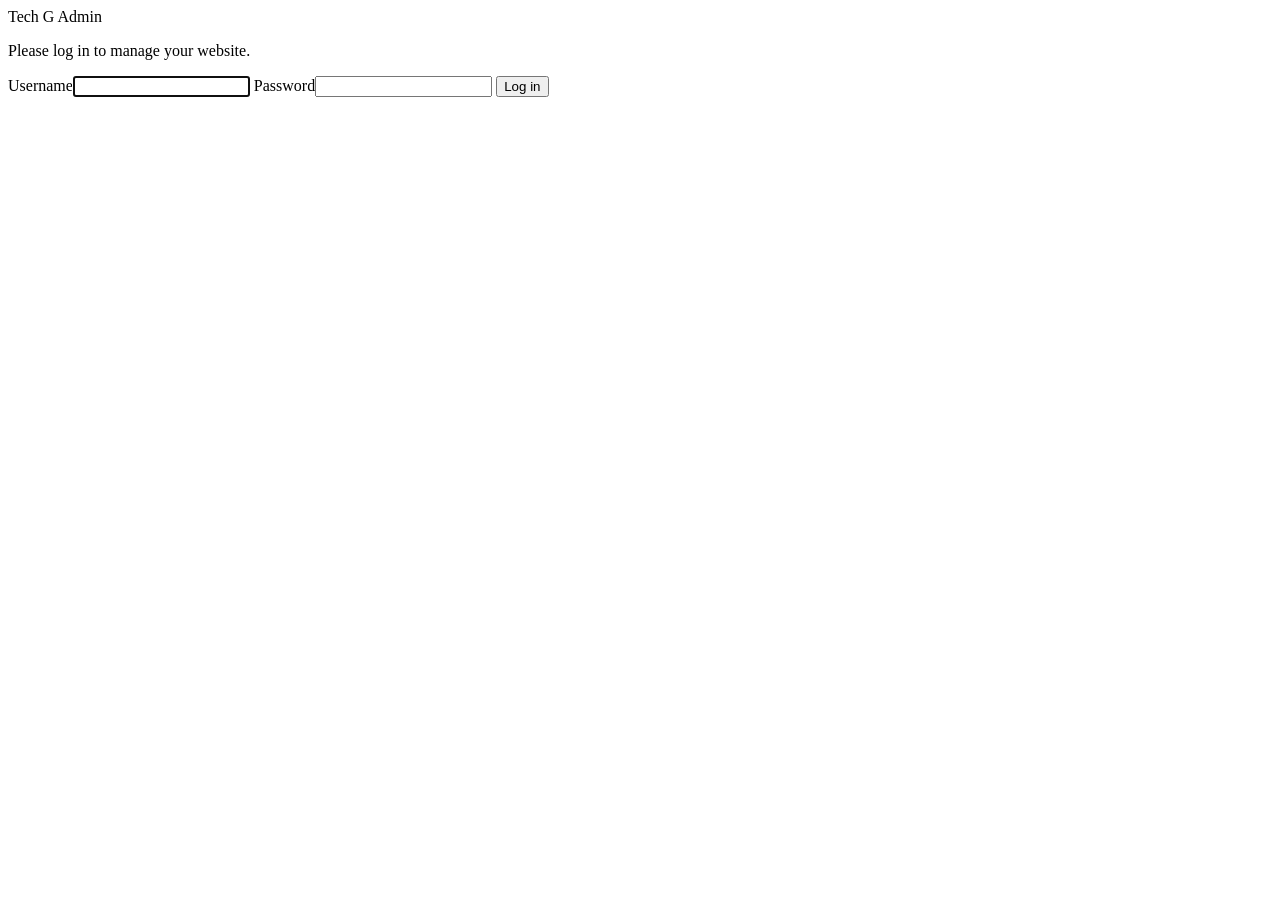
<file: src/main/resources/templates/admin/login.html>
<!DOCTYPE html>
<html lang="en" xmlns:th="http://www.thymeleaf.org">
<head>
    <meta charset="UTF-8">
    <meta name="viewport" content="width=device-width, initial-scale=1">
    <title>Tech G Admin Login</title>
    <link href="https://fonts.googleapis.com/css2?family=Manrope:wght@400;600;700&family=Poppins:wght@500;600&display=swap" rel="stylesheet">
    <link rel="stylesheet" th:href="@{/css/admin.css}">
</head>
<body class="login-body">
<form class="login-card" th:action="@{/admin/login}" method="post">
    <div class="brand">Tech <span>G</span> Admin</div>
    <p class="hint">Please log in to manage your website.</p>
    <div class="login-err" th:if="${error}" th:text="${error}"></div>
    <div class="login-info" th:if="${info}" th:text="${info}"></div>
    <label>Username<input type="text" name="username" required autofocus autocomplete="username"></label>
    <label>Password<input type="password" name="password" required autocomplete="current-password"></label>
    <button class="btn o login-btn" type="submit">Log in</button>
</form>
</body>
</html>
</file>
